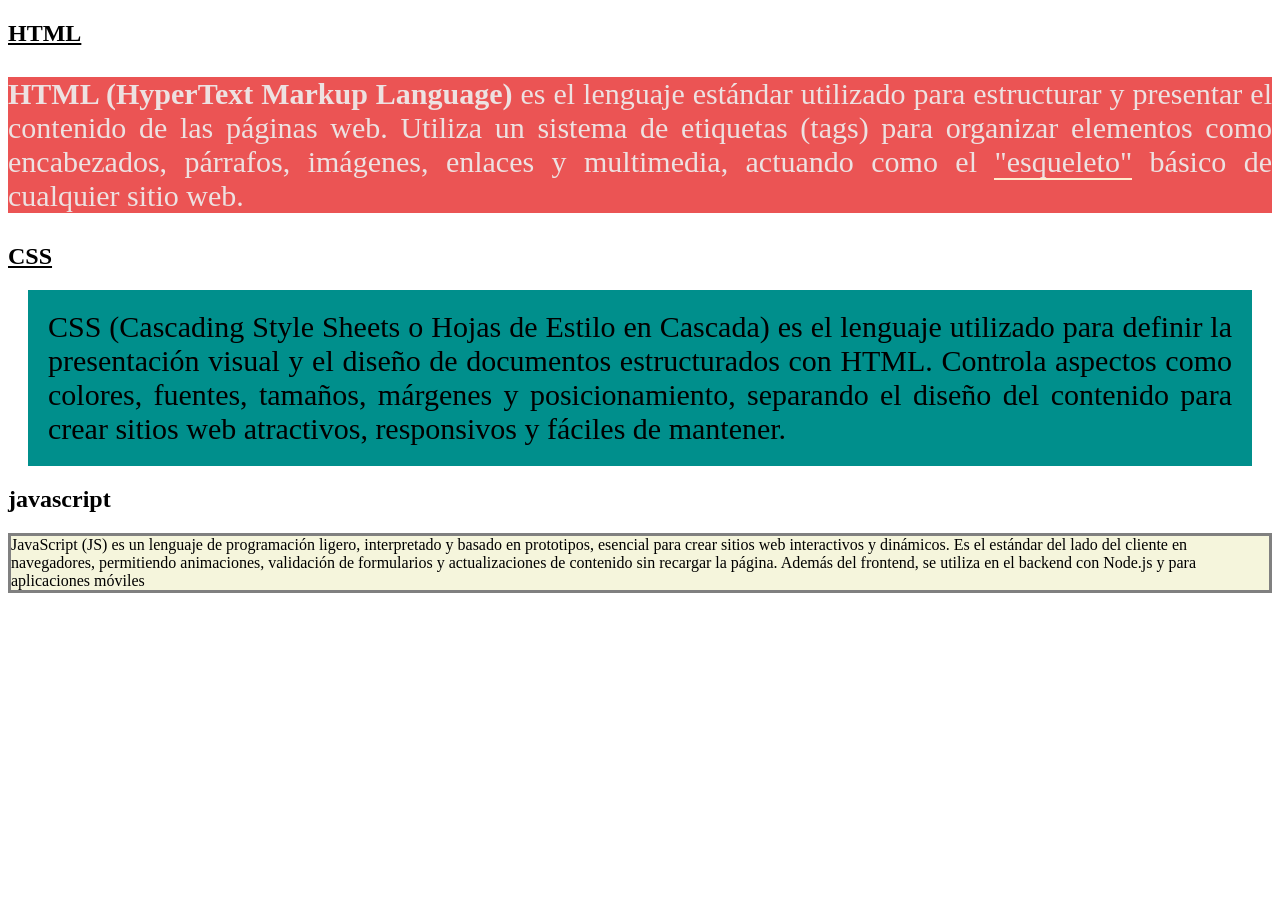
<file: index.html>
<!DOCTYPE html>
<html lang="es">
<head>
    <meta charset="UTF-8">
    <meta name="viewport" content="width=device-width, initial-scale=1.0">
 <link rel="shortcut icon" href="fondo visual.png" type="image/x-icon">
 <link rel="stylesheet" href="estilo.css">


    <title>ejercicio1</title>

<style>
    .parrafo2{
        background-color: #008F8C;
        font-size: 30px;
        text-align:justify;
        margin: 20px;
        padding: 20px;
    }









</style>
</head>
<body>
    <h2><ins>HTML</ins></h2>
<p style="background-color:#EB5454;color:#EDE1E1;font-size:30px;text-align: justify"> <strong>HTML (HyperText Markup Language)</strong> es el lenguaje estándar utilizado para estructurar y presentar el contenido de las páginas web. Utiliza un sistema de etiquetas (tags) para organizar elementos como encabezados, párrafos, imágenes, enlaces y multimedia, actuando como el <span style="border-bottom: 2px solid blanchedalmond">"esqueleto"</span>  básico de cualquier sitio web.</p>


<h2 style="text-decoration: underline;">CSS</h2>
<p class="parrafo2">CSS (Cascading Style Sheets o Hojas de Estilo en Cascada) es el lenguaje utilizado para definir la presentación visual y el diseño de documentos estructurados con HTML. Controla aspectos como colores, fuentes, tamaños, márgenes y posicionamiento, separando el diseño del contenido para crear sitios web atractivos, responsivos y fáciles de mantener. </p>
<h2>javascript</h2>

<p class="parrafo3">JavaScript (JS) es un lenguaje de programación ligero, interpretado y basado en prototipos, esencial para crear sitios web interactivos y dinámicos. Es el estándar del lado del cliente en navegadores, permitiendo animaciones, validación de formularios y actualizaciones de contenido sin recargar la página. Además del frontend, se utiliza en el backend con Node.js y para aplicaciones móviles</p>






</body>
</html>
</file>
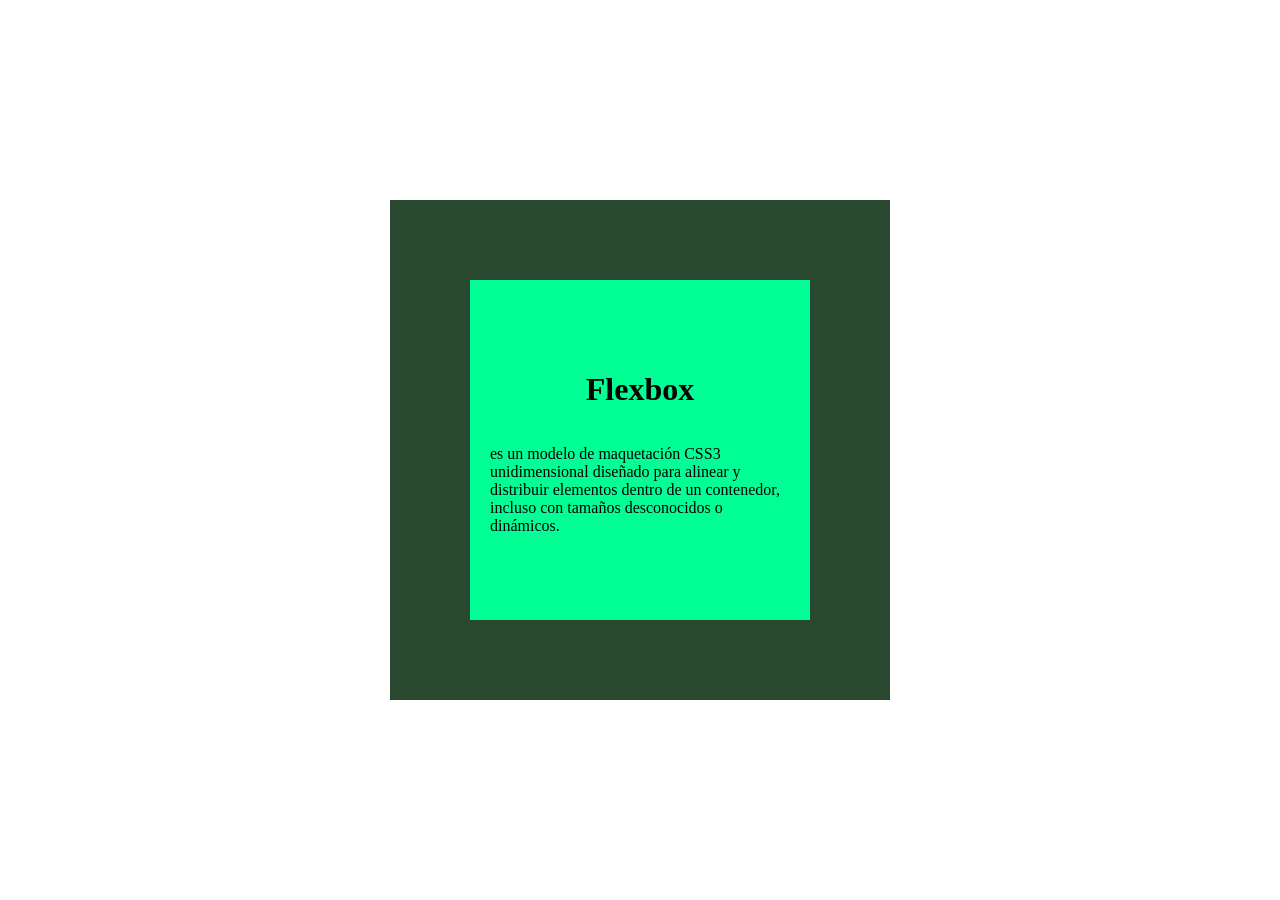
<file: ejercicio1/5a_flexbox.html>
<!DOCTYPE html>
<html lang="en">
<head>
    <meta charset="UTF-8">
    <meta name="viewport" content="width=device-width, initial-scale=1.0">
    <title>flexbox</title>
    <style>
        .caja1{
            display:flex;
            justify-content:center;
            align-items:center;
            background-color: rgb(0, 255, 149);
            height: 300px;
            width:300px;
            flex-direction: column;
            padding:20px;

        }
        .caja2{
            display:flex;
            justify-content:center;
            align-items:center;
            background-color: rgb(40, 73, 47);
            height: 500px;
            width:500px
            



        }


        body{
            display:flex;
            justify-content:center;
            align-items:center;
            height: 100vh;
            margin: 0;
            padding: 0;



        }
    </style>
</head>
<body>
    <div class="caja2">
    <div class="caja1">
        <h1>Flexbox</h1>
        <p>es un modelo de maquetación CSS3 unidimensional diseñado para alinear y distribuir elementos dentro de un contenedor, incluso con tamaños desconocidos o dinámicos. </p>
    </div>
    </div>
   
  
    
</body>
</html>
</file>
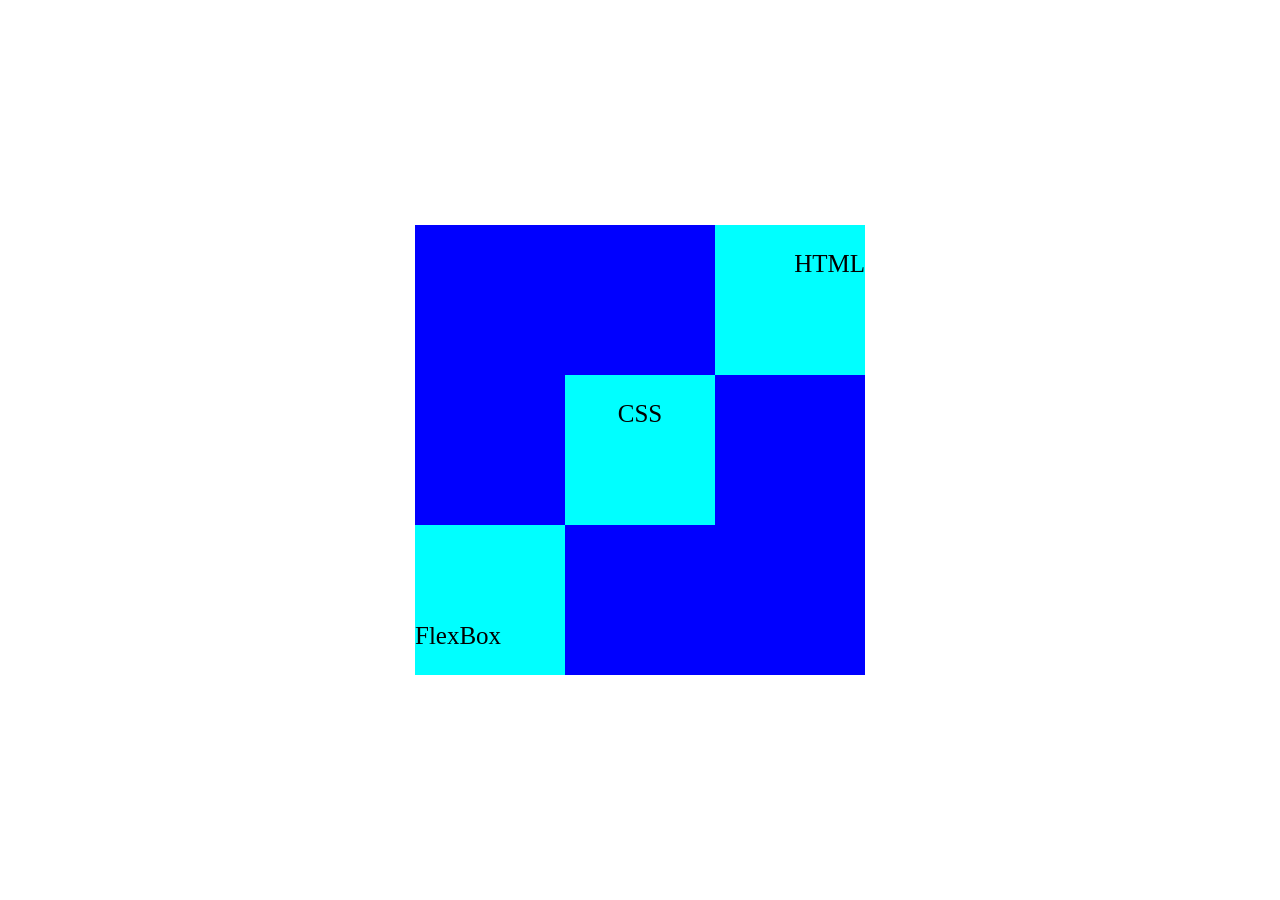
<file: ejercicio1/flexbox.html>
<!DOCTYPE html>
<html lang="es">
<head>
    <meta charset="UTF-8">
    <meta name="viewport" content="width=device-width, initial-scale=1.0">
    <title>flexbox</title>
    <style>
        .fila1{
            display:flex;
            justify-content:flex-end;   
        }
        .fila2{
            display:flex;
            justify-content:center;
        }
        .fila3{
            display: flex;
            background-color:blue ;
        }
        body{
            display:flex;
            justify-content:center;
            align-items:center;
            height: 100vh;
            
        }
        .caja1{
            width: 150px;
            height: 150px;
            background-color: aqua;
            display: flex;
            justify-content: flex-end;
        }
        .caja2{
            width: 150px;
            height: 150px;
            background-color: aqua;
            display: flex;
            justify-content:center;
        }
        .caja3{
            width: 150px;
            height: 150px;
            background-color: aqua;
            display: flex;
            justify-content: flex-star;
            align-items: flex-end;
        }

        .cajagrande{
            width: 450px;
            height: 450px;
            background-color: blue;
        }
        body{
            display:flex;
            justify-content: center;
            align-items: center;
            margin: 0;
            padding: 0;
            height: 100vh;
        }

        P{
            font-size: 25px;
        }
        




    </style>
</head>
<body>
<div class="cajagrande">
    <div class="fila1">
        <div class="caja1">
            <p>HTML</p>



        </div>
    </div>
       <div class="fila2">
        <div class="caja2">
            <p>CSS</p>
        </div>
    </div>
    <div class="fila3">
        <div class="caja3">
            <p>FlexBox</p>

        </div>

    </div>
 </div>

</body>
</html>
</file>
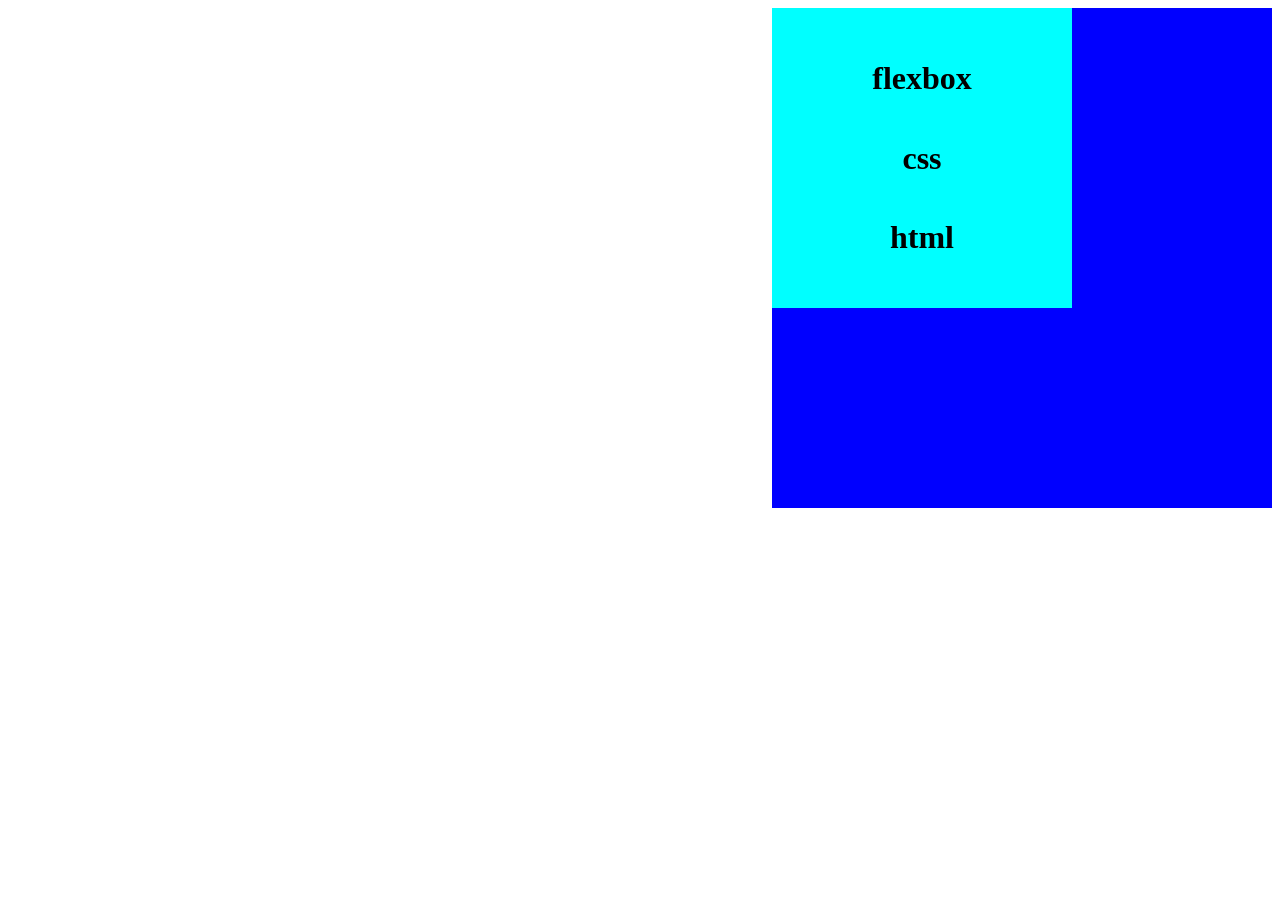
<file: ejercicio1/index2.html>
<!DOCTYPE html>
<html lang="es">
<head>
    <meta charset="UTF-8">
    <meta name="viewport" content="width=device-width, initial-scale=1.0">
    <title>flexbox</title>
    <style>
        .caja1{
            display:flex;
            justify-content:center;
            align-items:center;
            background-color: aqua;
            height: 300px;
            width: 300px;
            flex-direction:column;
        }
        .caja2{
            display:flex;
            justify-content:flex-start;
            align-items:flex-start;
            background-color: blue;
            height: 500px;
            width: 500px;
            

        }
        body{
            display:flex;
            justify-content:flex-end;
            align-items:flex-start;
            height: 100vh;
            
        }

    </style>
</head>
<body>
   
    <div class="caja2"> 
    <div class="caja1">
    <h1>flexbox</h1>
    <h1>css</h1>
    <h1>html</h1>

    </div>

    </div>
   

</body>
</html>
</file>
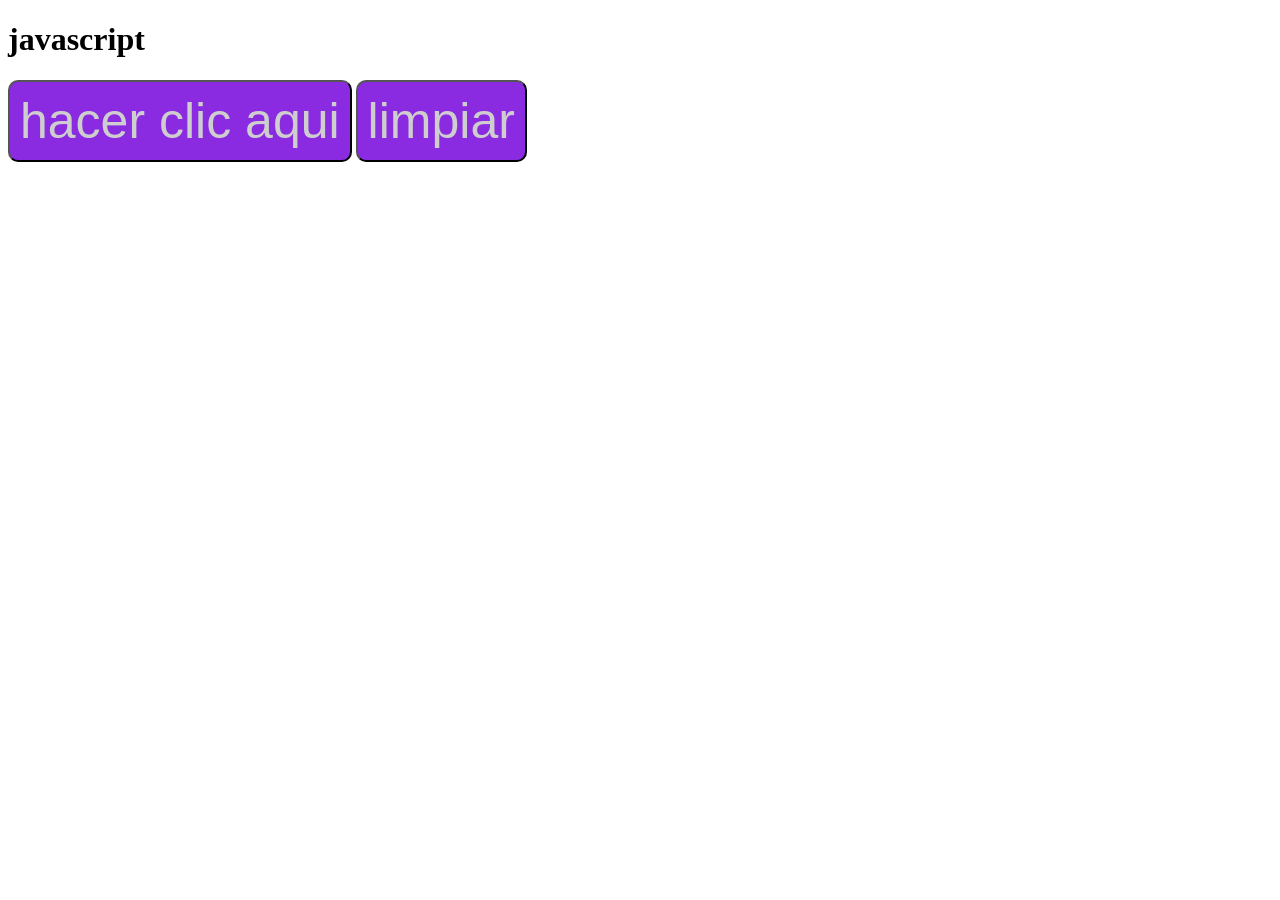
<file: ejercicio1/Js1.html>
<!DOCTYPE html>
<html lang="es">
<head>
    <meta charset="UTF-8">
    <meta name="viewport" content="width=device-width, initial-scale=1.0">
    <title>JavaScript1</title>
    <style>
        button {
            background-color: blueviolet;
            color: rgb(206, 206, 206);
            font-size: 50px;
            padding: 10px;
            border-radius: 10px;
            cursor: pointer;
        }
        button:hover {
            background-color: black;
        }
    </style>
</head>
<body>
    <h1>javascript</h1>
    <p id="Texto"></p>
    <button id="boton">hacer clic aqui</button>
    <button id="btn_limpiar">limpiar</button>

    <script>
        const boton = document.getElementById("boton");
        const texto = document.getElementById("Texto");
        const botonlimpiar = document.getElementById("btn_limpiar");

        // CORRECCIÓN: Se cambió "addeventlistener" por "addEventListener"
        boton.addEventListener("click", function() {
            texto.textContent = "Has presionado el botón correctamente";
            alert("Hola, este mensaje tiene una alerta");
        });
        
        // CORRECCIÓN: Se cambió "addeventlistener" por "addEventListener"
        botonlimpiar.addEventListener("click", function() {
            texto.textContent = "";
        });
    </script>
    
</body>
</html>
</file>
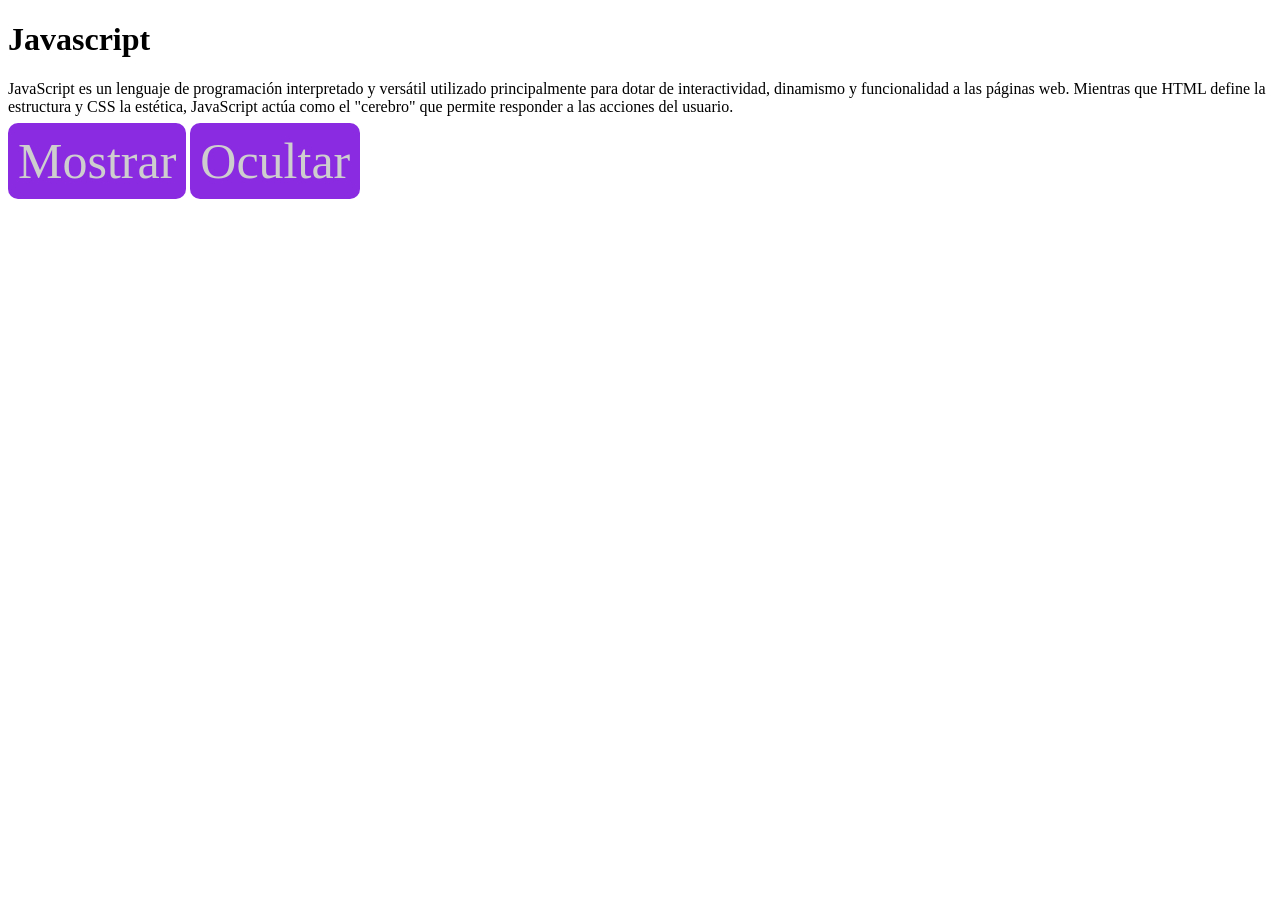
<file: ejercicio1/JS2.html>
<!DOCTYPE html>
<html lang="es">
<head>
    <meta charset="UTF-8">
    <meta name="viewport" content="width=device-width, initial-scale=1.0">
    <title>javascript2</title>
    <style>
        buttom{
             background-color: blueviolet;
            color: rgb(206, 206, 206);
            font-size:50px;
            padding:10px;
            border-radius:10px;
            cursor:pointer;
        }
       
    </style>
</head>
<body>
    <h1>Javascript</h1>
    <p id="Texto">JavaScript es un lenguaje de programación interpretado y versátil utilizado principalmente para dotar de interactividad, dinamismo y funcionalidad a las páginas web. Mientras que HTML define la estructura y CSS la estética, JavaScript actúa como el "cerebro" que permite responder a las acciones del usuario.</p>
    <buttom id="Mostrar">Mostrar</buttom>
    <buttom id="Ocultar">Ocultar</buttom>

    <script>
        const mostrarBtn=document.getElementById("Mostrar")
        const ocultarBtn=document.getElementById("Ocultar")
        const texto=document.getElementById("Texto")

        mostrarBtn.addEventListener("click",function(){
            texto.style.display="block";
        })
        ocultarBtn.addEventListener("click",function(){
            texto.style.display="none";
        })


    </script>
    
</body>
</html>
</file>
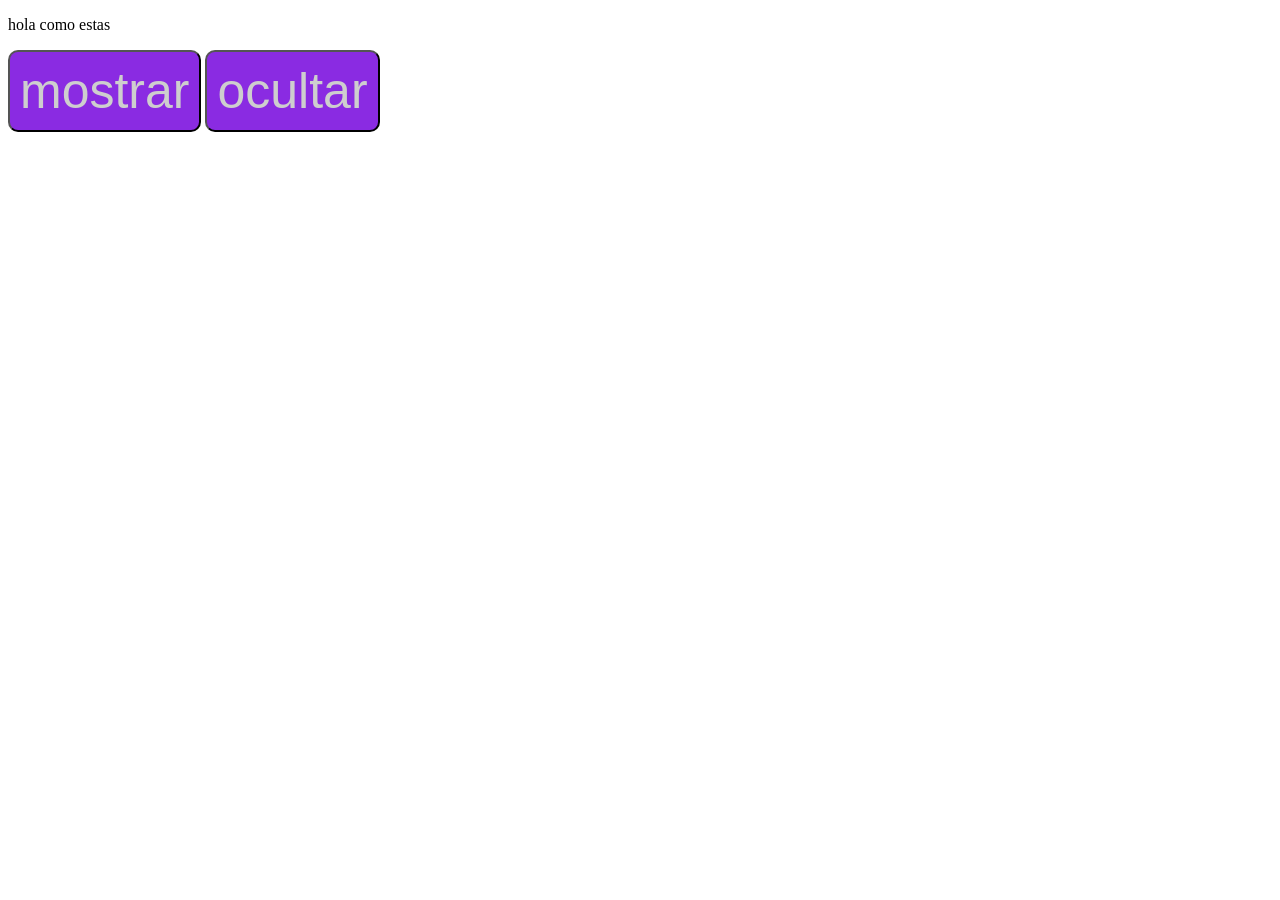
<file: ejercicio1/Js3.html>
<!DOCTYPE html>
<html lang="es">
<head>
    <meta charset="UTF-8">
    <meta name="viewport" content="width=device-width, initial-scale=1.0">
    <title>funciones</title>
    <style>
         button {
            background-color: blueviolet;
            color: rgb(206, 206, 206);
            font-size: 50px;
            padding: 10px;
            border-radius: 10px;
            cursor: pointer;
        }
    </style>
</head>
<body>
    <p id="texto">hola como estas</p>
    <button onclick="mostrarTexto()">mostrar</button>
    <button onclick="ocultarTexto()">ocultar</button>

    <script>
        function mostrarTexto(){
            const texto=document.getElementById("texto")
            texto.style.display
        }
    </script>
    
</body>
</html>
</file>
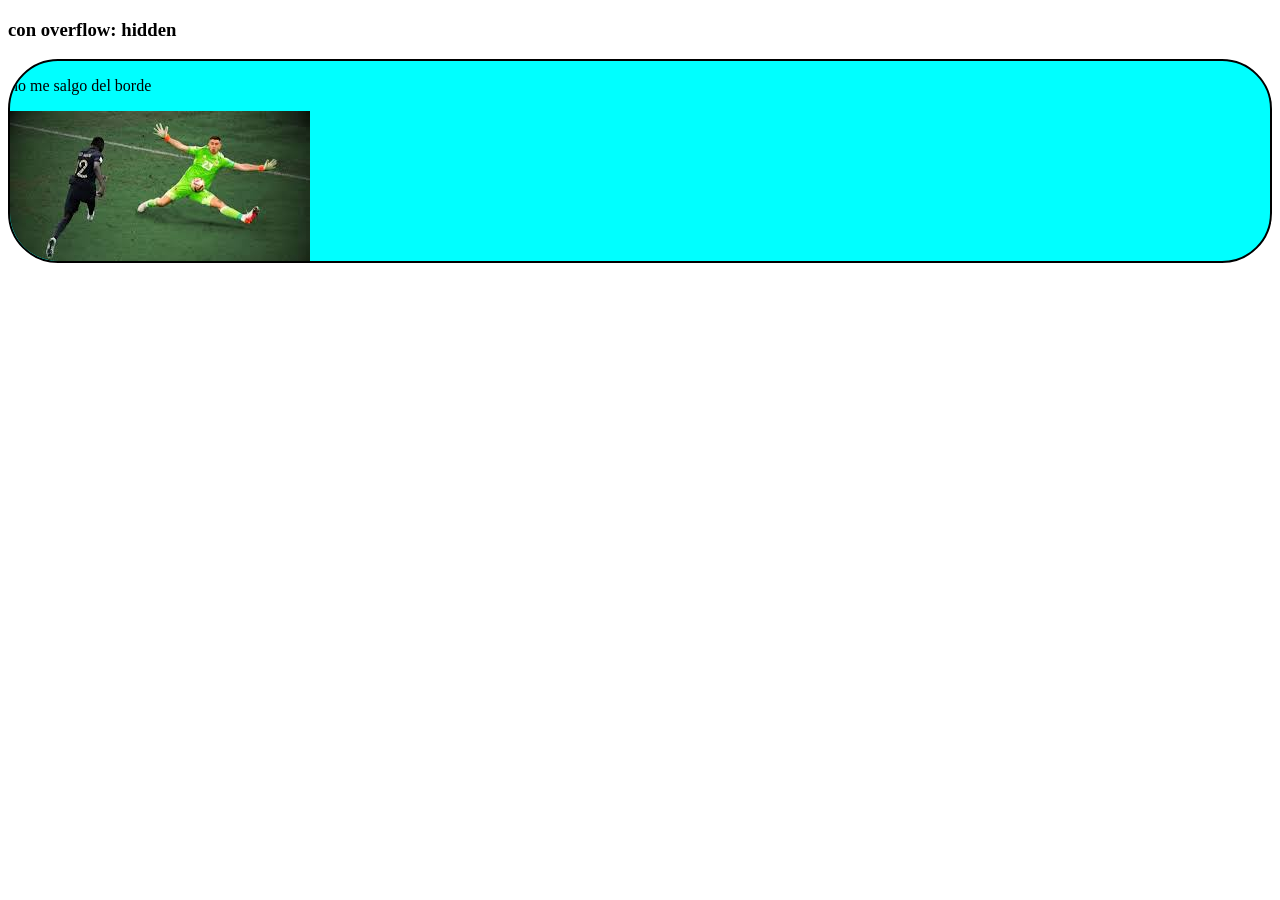
<file: ejercicio1/overflow.html>
<!DOCTYPE html>
<html lang="en">
<head>
    <meta charset="UTF-8">
    <meta name="viewport" content="width=device-width, initial-scale=1.0">
    <title>overflow</title>
    <style>
        .padre{
            widht: 200px;
            height: 200px;
            background-color: aqua;
            border-radius: 50px;
            margin-bottom: 20px;
            border:2px solid black;

        }
        .con-hidden{
            overflow: hidden;
        }
        .hijo{
            width:25px;
            height:10px;
            
        }





    </style>
</head>
<body>
    <h3>con overflow: hidden</h3>
    <div class="padre con-hidden">
        <p>no me salgo del borde</p>
        <img src="dibu.jpg" alt="100">
    </div>
    
</body>
</html>
</file>
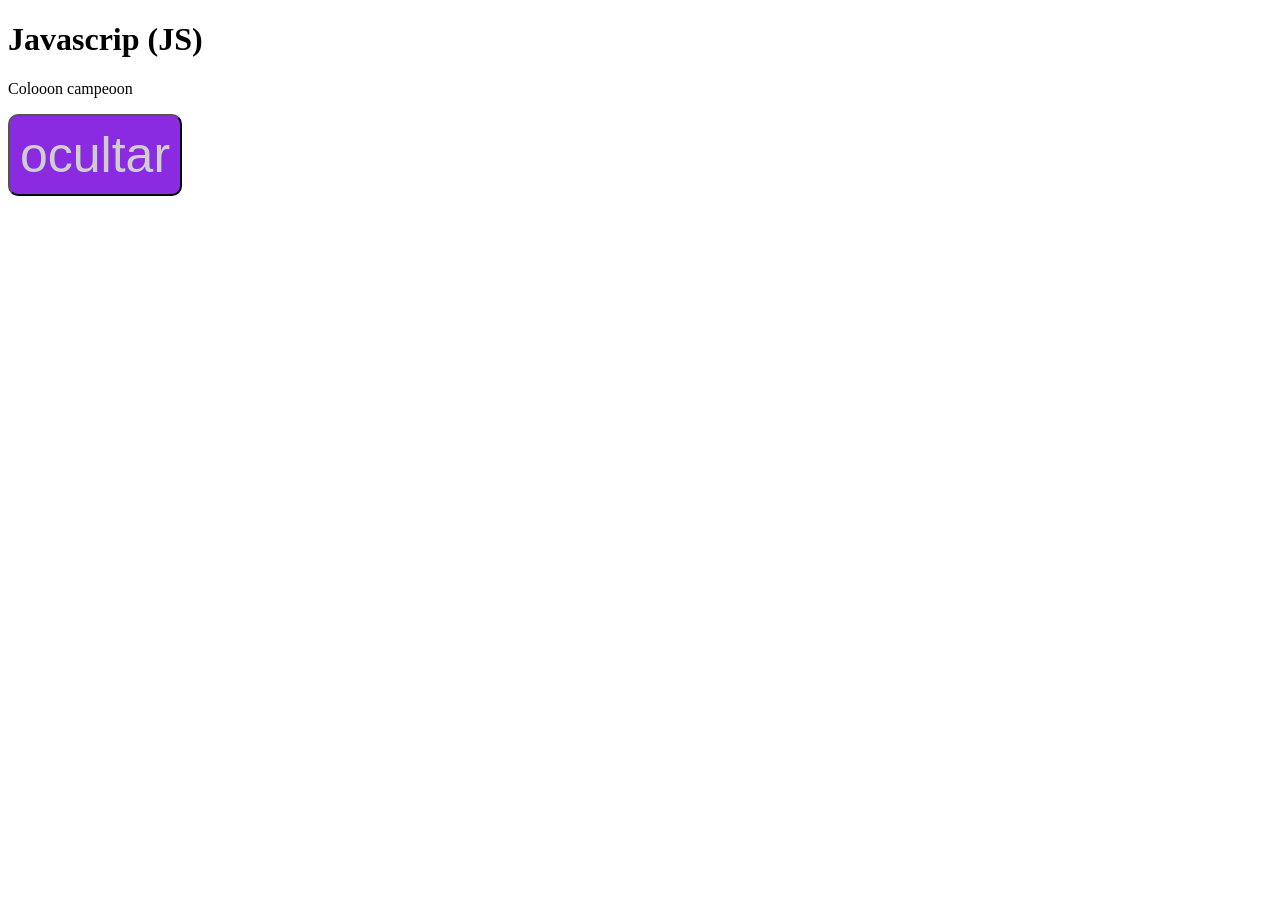
<file: ejercicio1/toggle.html>
<!DOCTYPE html>
<html lang="es">
<head>
    <meta charset="UTF-8">
    <meta name="viewport" content="width=device-width, initial-scale=1.0">
    <title>toggle</title>
    <style>
        .oculto{
            display:none;
            
        }
         button {
            background-color: blueviolet;
            color: rgb(206, 206, 206);
            font-size: 50px;
            padding: 10px;
            border-radius: 10px;
            cursor: pointer;
        }



    </style>
    


    </style>
    
</head>
<body>
    <h1> Javascrip (JS)</h1>
    <p id="texto">Colooon campeoon</p>
    <button id="btn_boton">ocultar</button>

    <script>
        const texto=document.getElementById("texto");
        const boton=document.getElementById("btn_boton");
        boton.addEventListener("click",function(){
            texto.classList.toggle("oculto")
            if (texto.classList.contains("oculto")) {
                this.textContent = "mostrar texto"; 
            } else{
                this.textContent = "ocultar texto"
            }

        })




    </script>
    
</body>
</html>
</file>
<file: estilo.css>
.parrafo3{
    background-color: beige;
    font-size: medium;
    font-family: 'Times New Roman', Times, serif;
    border: 3px solid gray;
}
</file>
